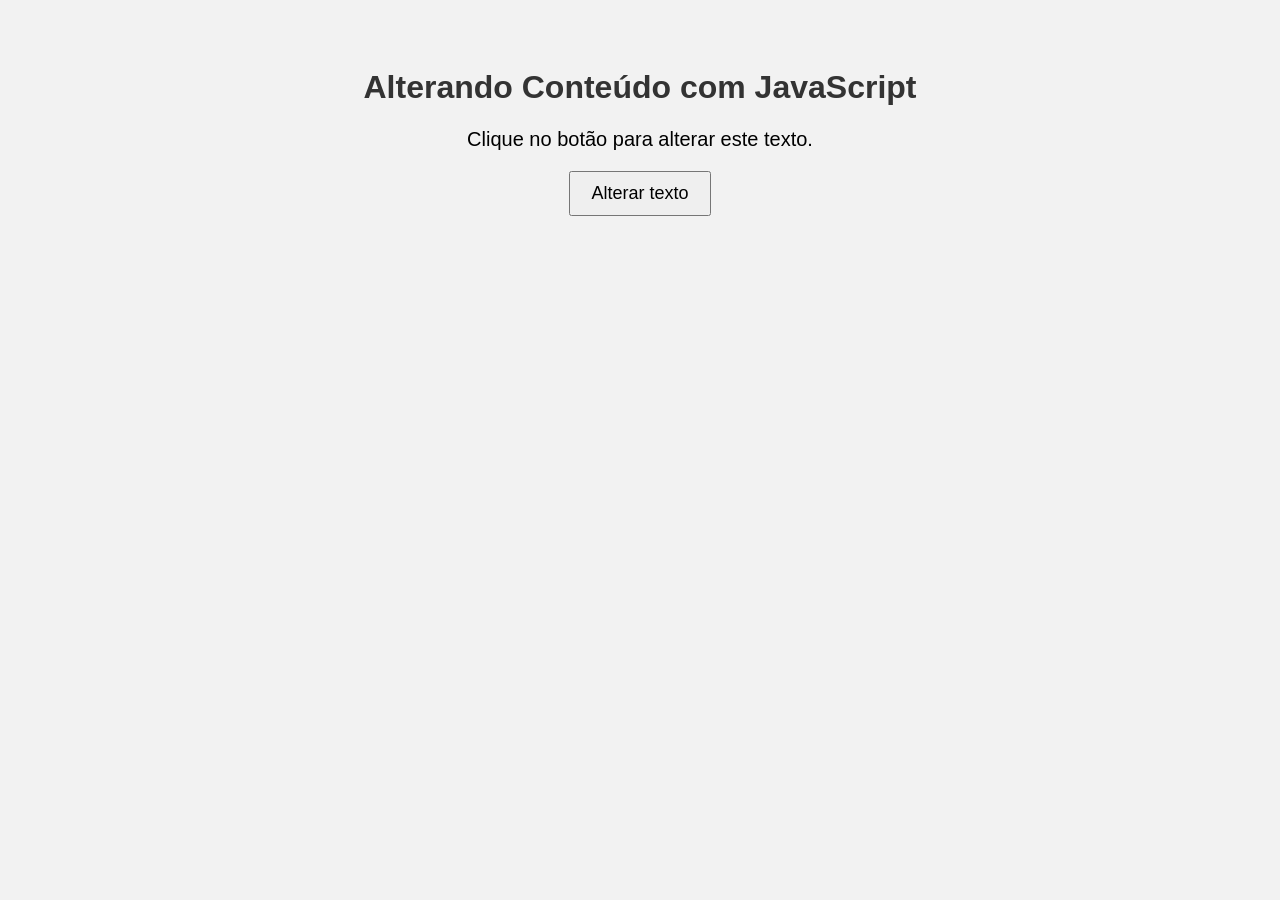
<file: exercicio01/index.html>
<!DOCTYPE html>
<html lang="pt-br">
<head>
    <meta charset="UTF-8">
    <meta name="viewport" content="width=device-width, initial-scale=1.0">
    <title>Exercício 01</title>
    <link rel="stylesheet" href="estilo.css">
</head>
<body>

    <h1>Alterando Conteúdo com JavaScript</h1>

    <p id="mensagem">Clique no botão para alterar este texto.</p>

    <button onclick="alterarTexto()">Alterar texto</button>

    <script src="script.js"></script>
</body>
</html>
</file>
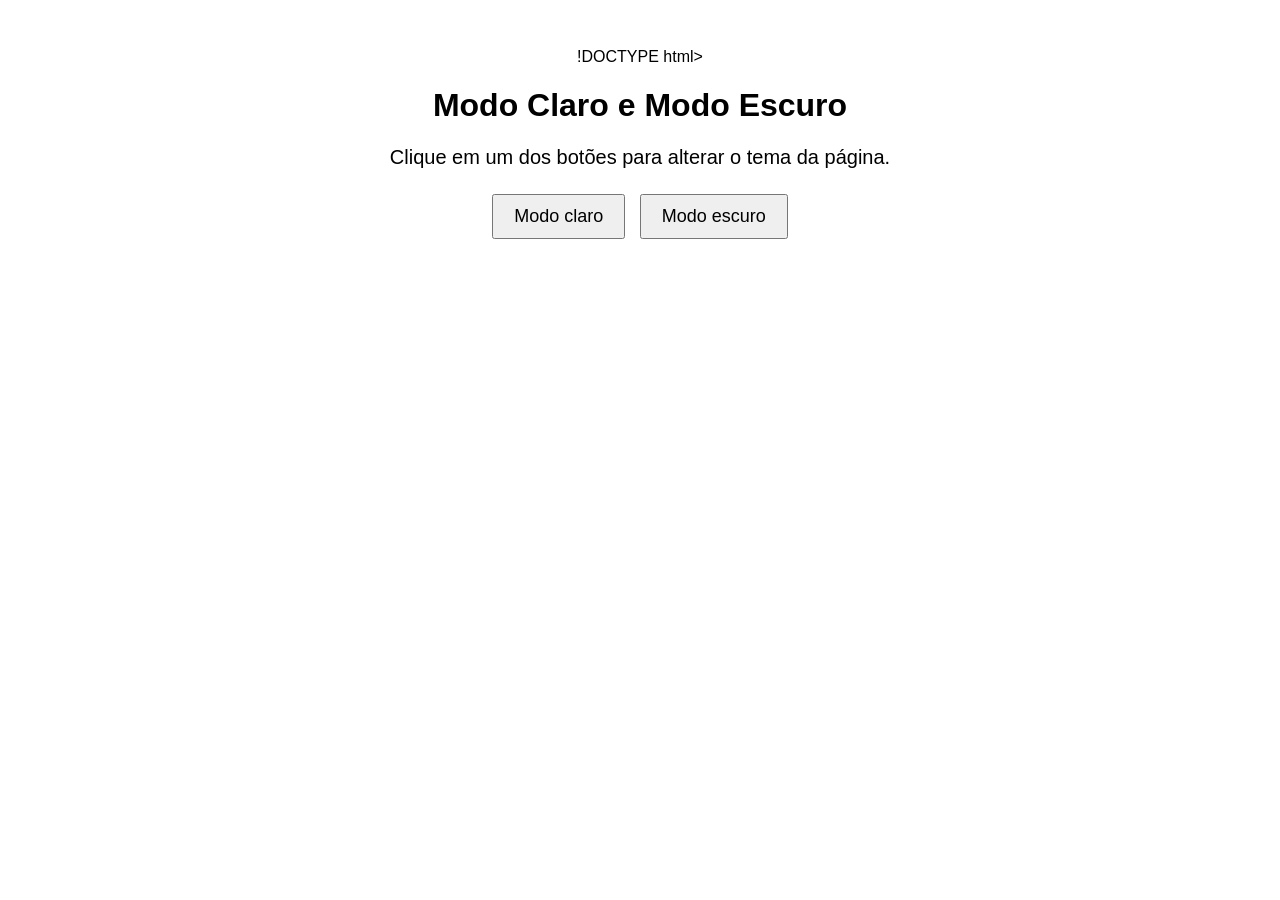
<file: exercicio02/index.html>
!DOCTYPE html>
<html lang="pt-br">
<head>
    <meta charset="UTF-8">
    <meta name="viewport" content="width=device-width, initial-scale=1.0">
    <title>Exercício 02</title>
    <link rel="stylesheet" href="estilo.css">
</head>
<body>

    <h1>Modo Claro e Modo Escuro</h1>

    <p id="mensagem">Clique em um dos botões para alterar o tema da página.</p>

    <button onclick="modoClaro()">Modo claro</button>
    <button onclick="modoEscuro()">Modo escuro</button>

    <script src="script.js"></script>
</body>
</html>
</file>
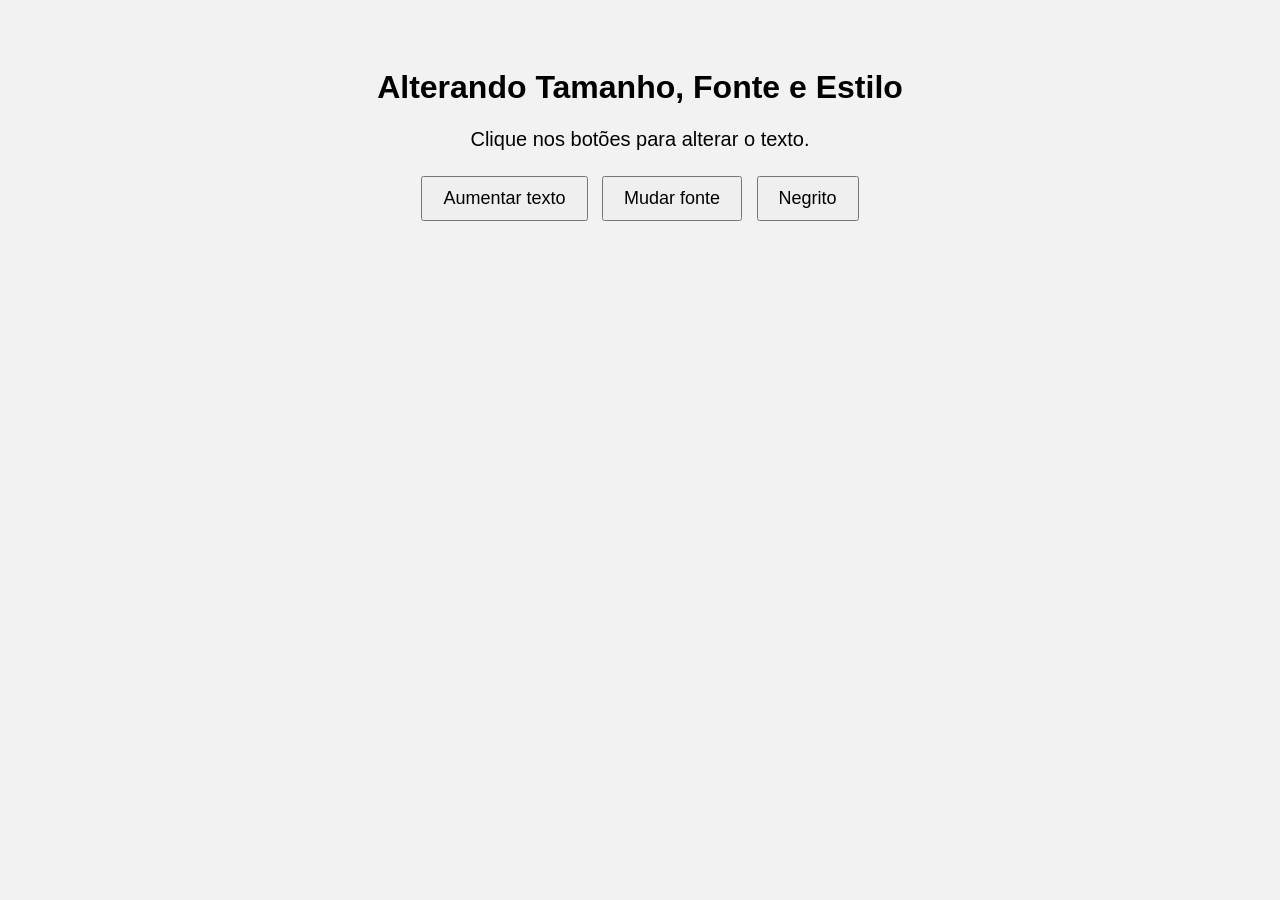
<file: exercicio03/index.html>
<!DOCTYPE html>
<html lang="pt-br">
<head>
    <meta charset="UTF-8">
    <meta name="viewport" content="width=device-width, initial-scale=1.0">
    <title>Exercício 03</title>
    <link rel="stylesheet" href="estilo.css">
</head>
<body>

    <h1>Alterando Tamanho, Fonte e Estilo</h1>

    <p id="mensagem">Clique nos botões para alterar o texto.</p>

    <button onclick="aumentarTexto()">Aumentar texto</button>
    <button onclick="mudarFonte()">Mudar fonte</button>
    <button onclick="negritoTexto()">Negrito</button>

    <script src="script.js"></script>
</body>
</html>
</file>
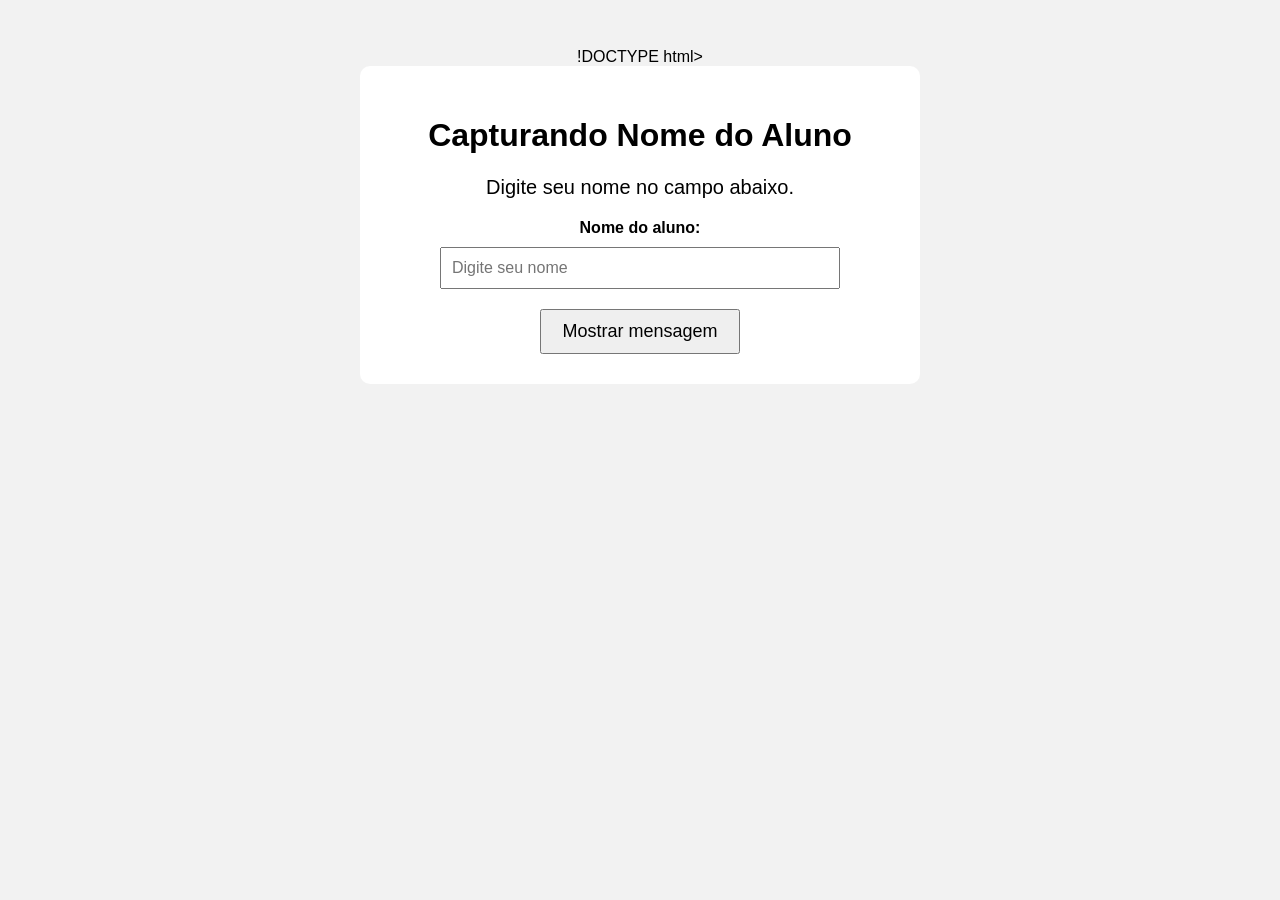
<file: exercicio04/index.html>
!DOCTYPE html>
<html lang="pt-br">
<head>
  <meta charset="UTF-8">
  <meta name="viewport" content="width=device-width, initial-scale=1.0">
  <title>Exercício 04</title>
  <link rel="stylesheet" href="estilo.css">
</head>
<body>
  <main>
    <h1>Capturando Nome do Aluno</h1>

    <p id="mensagem">Digite seu nome no campo abaixo.</p>

    <label for="nome">Nome do aluno:</label>
    <input type="text" id="nome" placeholder="Digite seu nome">

    <button onclick="mostrarNome()">Mostrar mensagem</button>
  </main>

  <script src="script.js"></script>
</body>
</html>
</file>
<file: exercicio01/estilo.css>
body {
    font-family: Arial, sans-serif;
    background-color: #f2f2f2;
    text-align: center;
    padding: 40px;
}

h1 {
    color: #333333;
}

p {
    font-size: 20px;
}

button {
    padding: 10px 20px;
    font-size: 18px;
    cursor: pointer;
}
</file>
<file: exercicio02/estilo.css>
body {
  font-family: Arial, sans-serif;
  background-color: white;
  color: black;
  text-align: center;
  padding: 40px;
}

h1 {
  font-size: 32px;
}

p {
  font-size: 20px;
}

button {
  padding: 10px 20px;
  font-size: 18px;
  cursor: pointer;
  margin: 5px;
}
</file>
<file: exercicio03/estilo.css>
body {
    font-family: Arial, sans-serif;
    background-color: #f2f2f2;
    color: black;
    text-align: center;
    padding: 40px;
}

h1 {
    font-size: 32px;
}

p {
    font-size: 20px;
}

button {
    padding: 10px 20px;
    font-size: 18px;
    margin: 5px;
    cursor: pointer;
}
</file>
<file: exercicio04/estilo.css>
body {
    font-family: Arial, sans-serif;
    background-color: #f2f2f2;
    color: black;
    text-align: center;
    padding: 40px;
  }
  
  main {
    background-color: white;
    padding: 30px;
    border-radius: 10px;
    max-width: 500px;
    margin: auto;
  }
  
  h1 {
    font-size: 32px;
  }
  
  p {
    font-size: 20px;
  }
  label {
    display: block;
    margin-top: 20px;
    font-weight: bold;
  }
  
  input {
    padding: 10px;
    width: 80%;
    font-size: 16px;
    margin-top: 10px;
  }
  
  button {
    padding: 10px 20px;
    font-size: 18px;
    margin-top: 20px;
    cursor: pointer;
  }
</file>
